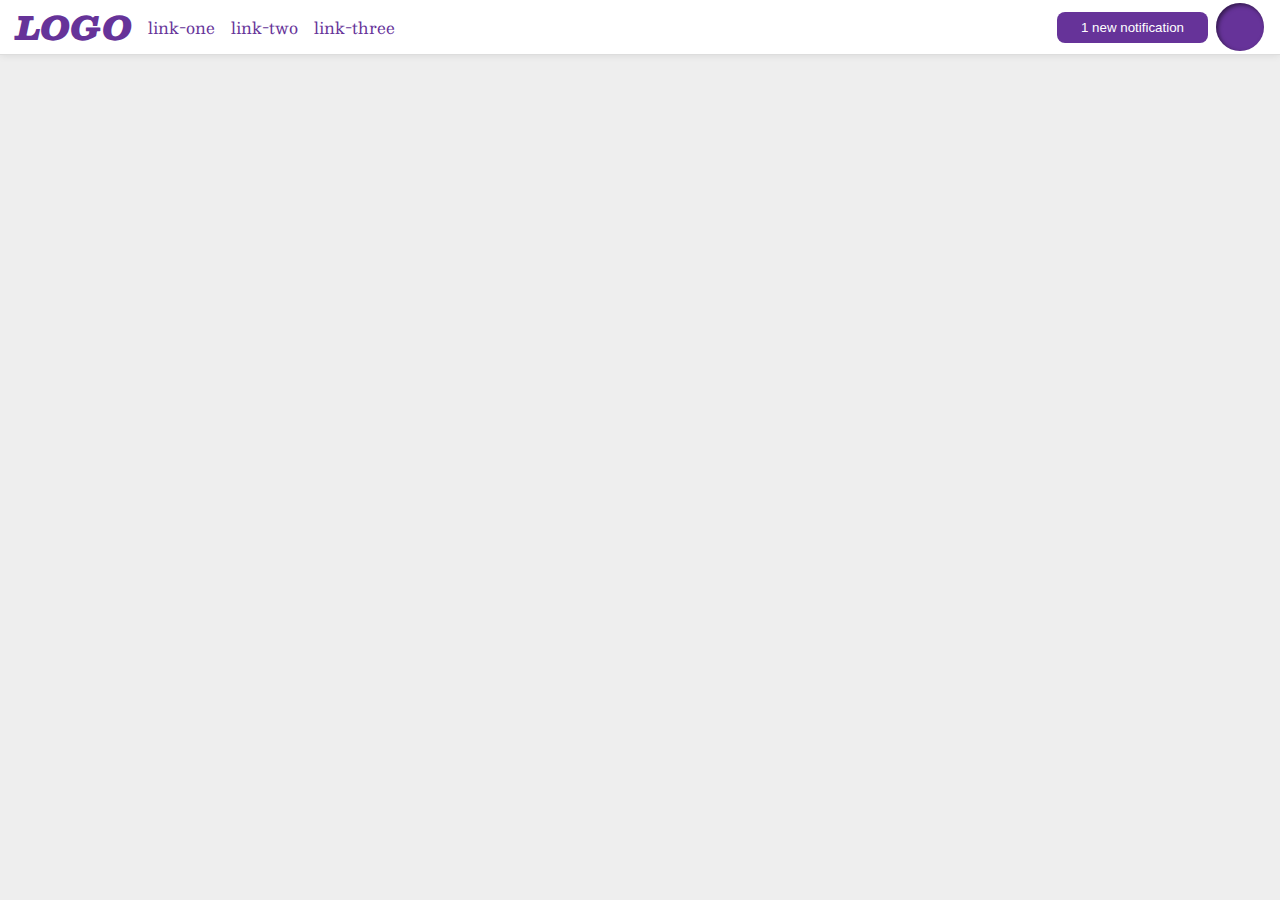
<file: flex/03-flex-header-2/index.html>
<!DOCTYPE html>
<html lang="en">
<head>
  <meta charset="UTF-8">
  <meta http-equiv="X-UA-Compatible" content="IE=edge">
  <meta name="viewport" content="width=device-width, initial-scale=1.0">
  <title>Flex Header 2</title>
  <link rel="stylesheet" href="style.css">
</head>
<body>
  <div class="header">
    <div class="left-container">
      <div class="logo">
        LOGO
      </div>
      <ul class="links">
        <li><a href="google.com">link-one</a></li>
        <li><a href="google.com">link-two</a></li>
        <li><a href="google.com">link-three</a></li>
      </ul>
    </div>
    <div class="right-container">
      <button class="notifications">
        1 new notification
      </button>
      <div class="profile-image"></div>
    </div>
  </div>
</body>
</html>
</file>
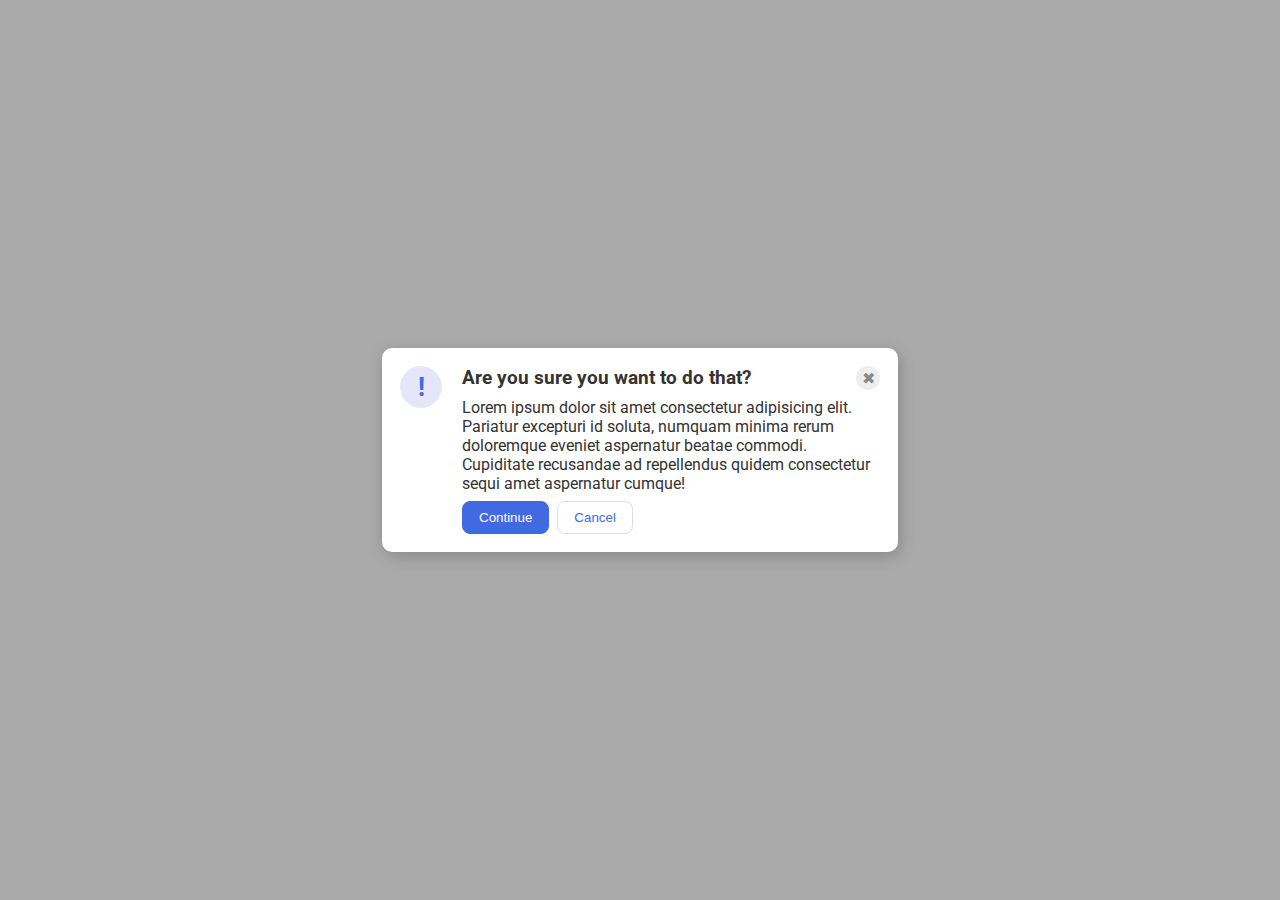
<file: flex/05-flex-modal/index.html>
<!DOCTYPE html>
<html lang="en">
<head>
  <meta charset="UTF-8">
  <meta http-equiv="X-UA-Compatible" content="IE=edge">
  <meta name="viewport" content="width=device-width, initial-scale=1.0">
  <link rel="stylesheet" href="style.css">
  <title>Modal</title>
</head>
<body>
  <div class="modal">
    <div class="left">
      <div class="icon">!</div>
    </div>
    <div class="center-text">
      <div class="center-top">
        <div class="header">Are you sure you want to do that?</div>
        <div class="close-button">✖</div>
      </div>
      <div class="text">Lorem ipsum dolor sit amet consectetur adipisicing elit. Pariatur excepturi id soluta, numquam minima rerum doloremque eveniet aspernatur beatae commodi. Cupiditate recusandae ad repellendus quidem consectetur sequi amet aspernatur cumque!</div>
      <div class="center-buttons">
        <button class="continue">Continue</button>
        <button class="cancel">Cancel</button>
      </div>
    </div>
  </div>
</body>
</html>
</file>
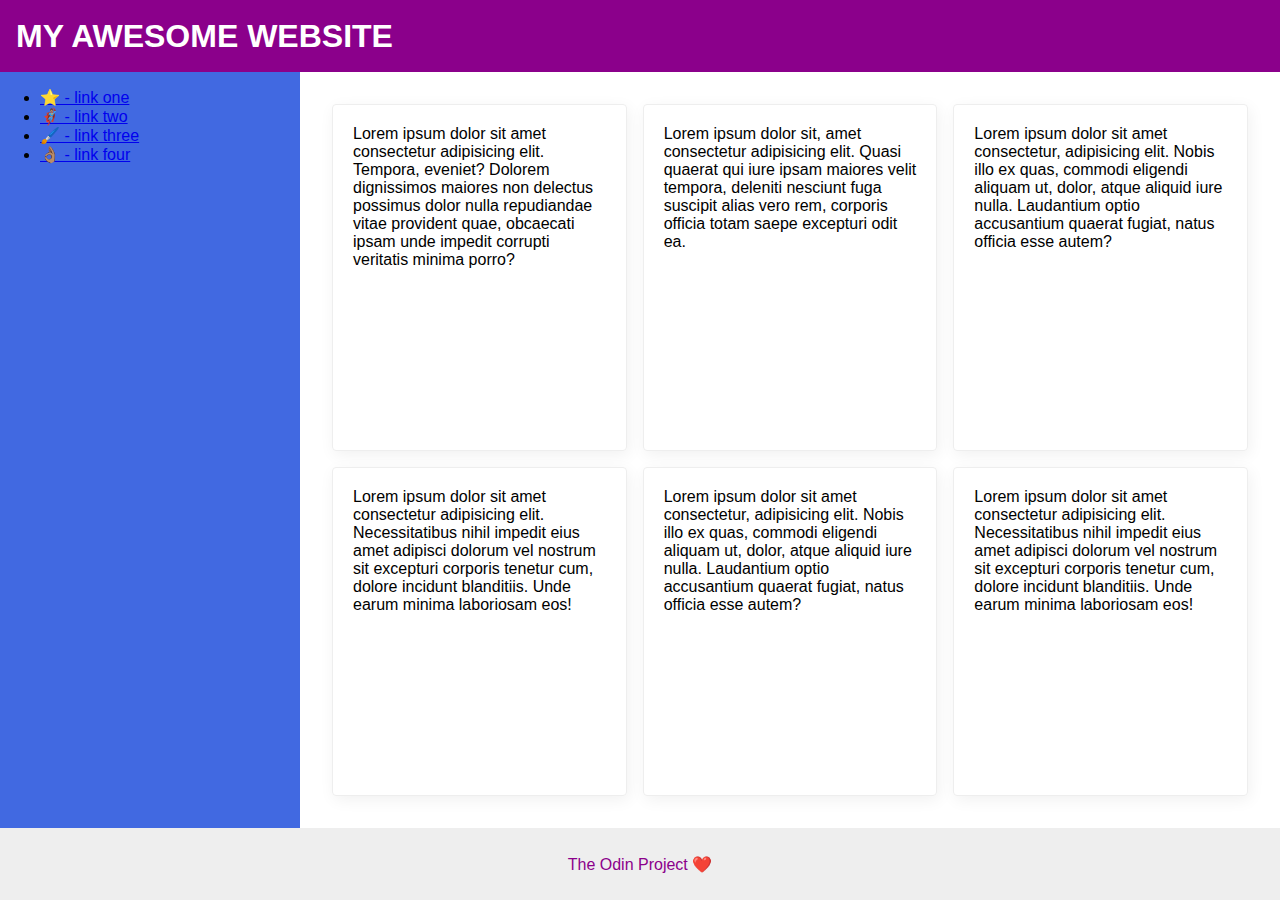
<file: flex/07-flex-layout-2/index.html>
<!DOCTYPE html>
<html lang="en">
<head>
  <meta charset="UTF-8">
  <meta http-equiv="X-UA-Compatible" content="IE=edge">
  <meta name="viewport" content="width=device-width, initial-scale=1.0">
  <title>The Holy Grail</title>
  <link rel="stylesheet" href="style.css">
</head>
<body>
  <div class="header">
    MY AWESOME WEBSITE
  </div>
  <div class="center">
    <div class="sidebar">
      <ul>
        <li><a href="google.com">⭐ - link one</a></li>
        <li><a href="google.com">🦸🏽‍♂️ - link two</a></li>
        <li><a href="google.com">🖌️ - link three</a></li>
        <li><a href="google.com">👌🏽 - link four</a></li>
      </ul>
    </div>
  
    <div class="flex-cards">
      <div class="card">Lorem ipsum dolor sit amet consectetur adipisicing elit. Tempora, eveniet? Dolorem dignissimos maiores non delectus possimus dolor nulla repudiandae vitae provident quae, obcaecati ipsam unde impedit corrupti veritatis minima porro?</div>
      <div class="card">Lorem ipsum dolor sit, amet consectetur adipisicing elit. Quasi quaerat qui iure ipsam maiores velit tempora, deleniti nesciunt fuga suscipit alias vero rem, corporis officia totam saepe excepturi odit ea.</div>
      <div class="card">Lorem ipsum dolor sit amet consectetur, adipisicing elit. Nobis illo ex quas, commodi eligendi aliquam ut, dolor, atque aliquid iure nulla. Laudantium optio accusantium quaerat fugiat, natus officia esse autem?</div>
      <div class="card">Lorem ipsum dolor sit amet consectetur adipisicing elit. Necessitatibus nihil impedit eius amet adipisci dolorum vel nostrum sit excepturi corporis tenetur cum, dolore incidunt blanditiis. Unde earum minima laboriosam eos!</div>
      <div class="card">Lorem ipsum dolor sit amet consectetur, adipisicing elit. Nobis illo ex quas, commodi eligendi aliquam ut, dolor, atque aliquid iure nulla. Laudantium optio accusantium quaerat fugiat, natus officia esse autem?</div>
      <div class="card">Lorem ipsum dolor sit amet consectetur adipisicing elit. Necessitatibus nihil impedit eius amet adipisci dolorum vel nostrum sit excepturi corporis tenetur cum, dolore incidunt blanditiis. Unde earum minima laboriosam eos!</div>
    </div>
  </div>
  <div class="footer">
    The Odin Project ❤️
  </div>
</body>
</html>
</file>
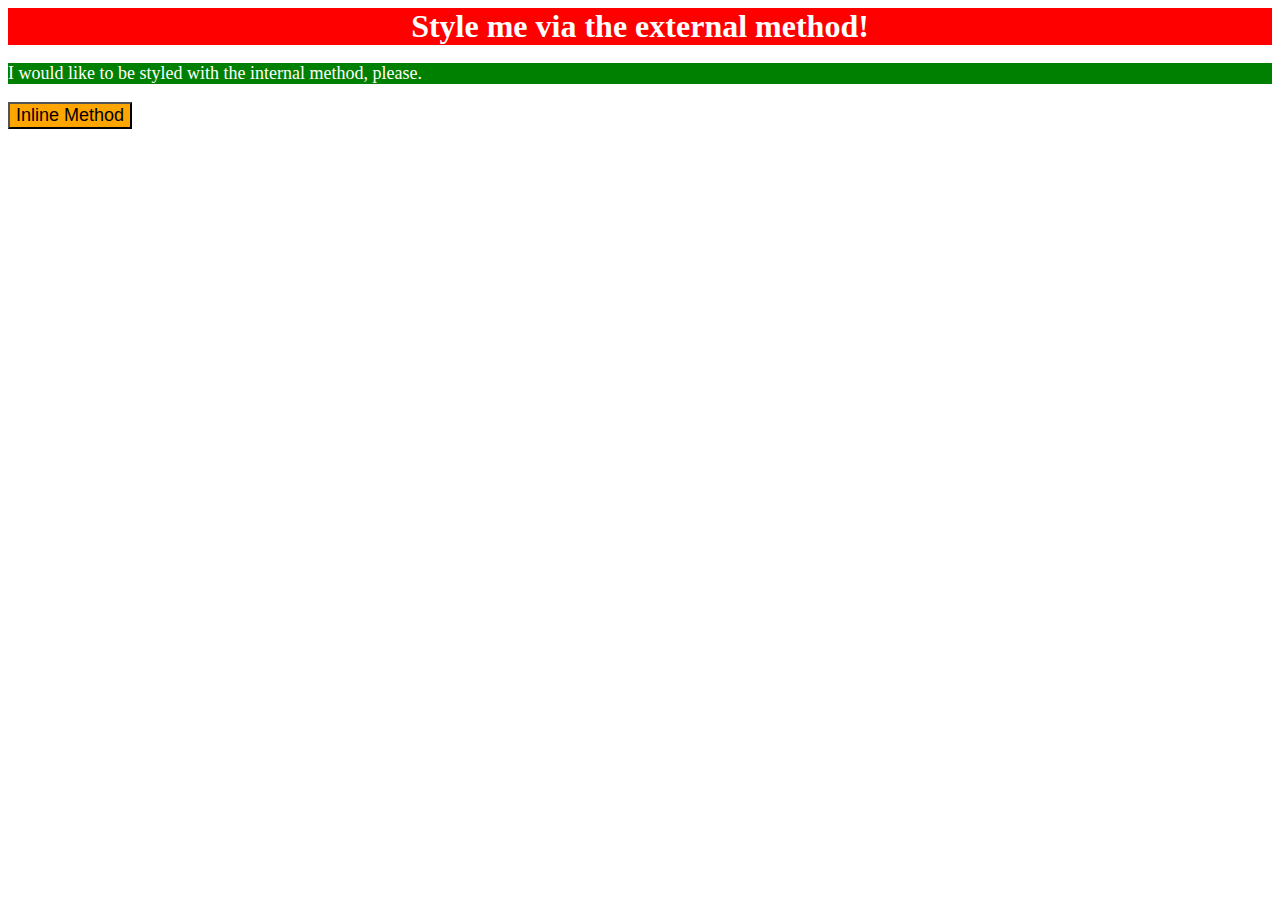
<file: foundations/01-css-methods/index.html>
<!DOCTYPE html>
<html lang="en">
<head>
  <link rel="stylesheet" href="styles.css">
  <style>
    p {
      color: white;
      background-color: green;
      font-size: 18px;
    }
  </style>
  <meta charset="UTF-8">
  <meta http-equiv="X-UA-Compatible" content="IE=edge">
  <meta name="viewport" content="width=device-width, initial-scale=1.0">
  <title>Methods for Adding CSS</title>
</head>
<body>
  <div>Style me via the external method!</div>
  <p>I would like to be styled with the internal method, please.</p>
  <button style="background-color: orange; font-size: 18px;">Inline Method</button>
</body>
</html>
</file>
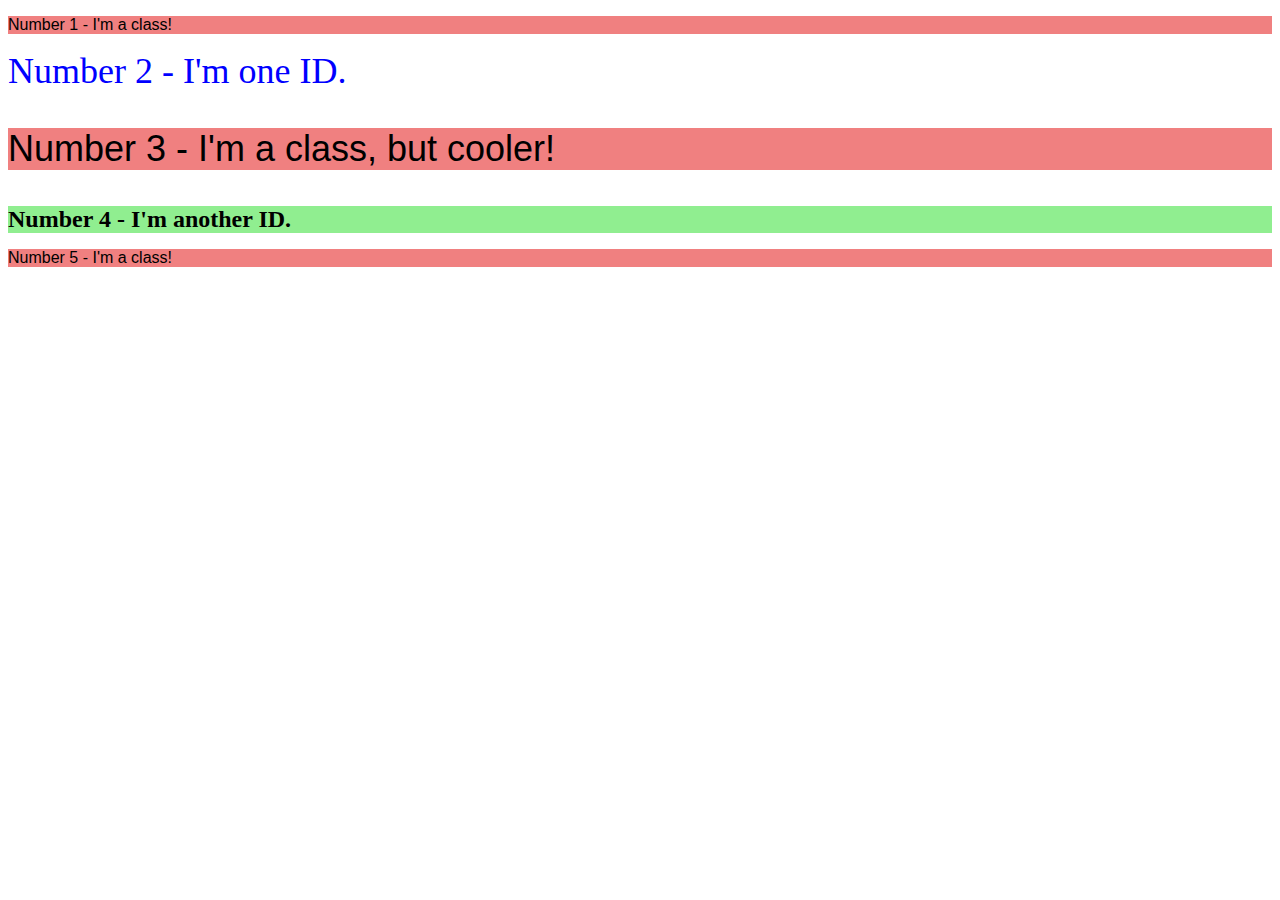
<file: foundations/02-class-id-selectors/index.html>
<!DOCTYPE html>
<html lang="en">
<head>
  <meta charset="UTF-8">
  <meta http-equiv="X-UA-Compatible" content="IE=edge">
  <meta name="viewport" content="width=device-width, initial-scale=1.0">
  <title>Class and ID Selectors</title>
  <link rel="stylesheet" href="style.css">
</head>
<body>
  <p class="odd">Number 1 - I'm a class!</p>
  <div id="num-2">Number 2 - I'm one ID.</div>
  <p class="odd cooler">Number 3 - I'm a class, but cooler!</p>
  <div id="num-4">Number 4 - I'm another ID.</div>
  <p class="odd">Number 5 - I'm a class!</p>
</body>
</html>
</file>
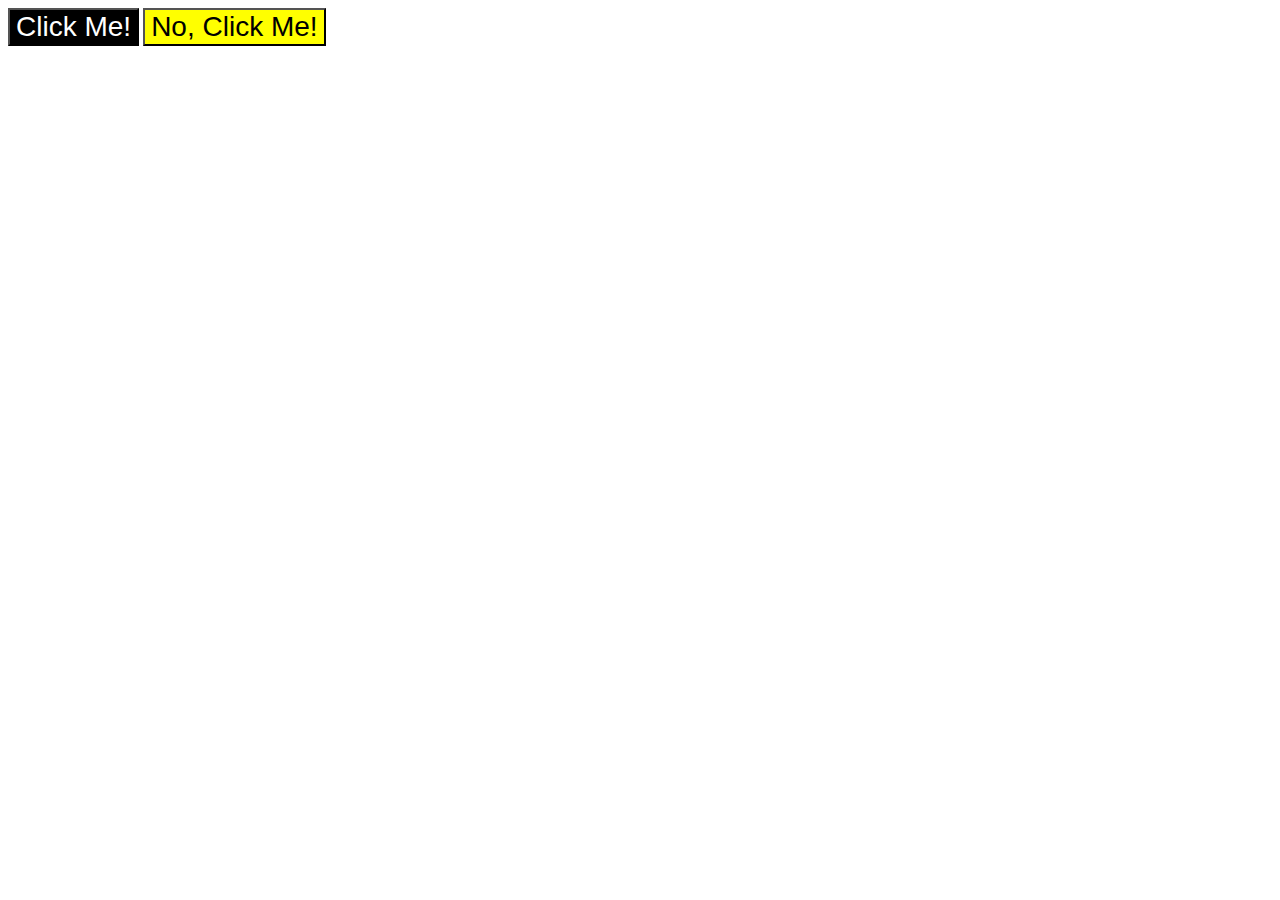
<file: foundations/03-grouping-selectors/index.html>
<!DOCTYPE html>
<html lang="en">
<head>
  <meta charset="UTF-8">
  <meta http-equiv="X-UA-Compatible" content="IE=edge">
  <meta name="viewport" content="width=device-width, initial-scale=1.0">
  <title>Grouping Selectors</title>
  <link rel="stylesheet" href="style.css">
</head>
<body>
  <button class="first">Click Me!</button>
  <button class="second">No, Click Me!</button>
</body>
</html>
</file>
<file: flex/03-flex-header-2/style.css>
/* this is some magical font-importing.  
you'll learn about it later. */
@import url('https://fonts.googleapis.com/css2?family=Besley:ital,wght@0,400;1,900&display=swap');

body {
  margin: 0;
  background: #eee;
  font-family: Besley, serif;
}

.header {
  background: white;
  border-bottom: 1px solid #ddd;
  box-shadow: 0 0 8px rgba(0,0,0,.1);
  display: flex;
  justify-content: space-between;
  align-items: center;
}

.right-container {
  display: flex;
  gap: 8px;
  margin-right: 16px;
  align-items: center;
}

.left-container {
  display: flex;
  margin-left: 16px;
  align-items: center;
}

.profile-image {
  background: rebeccapurple;
  box-shadow: inset 2px 2px 4px rgba(0,0,0,.5);
  border-radius: 50%;
  width: 48px;
  height: 48px;
}

.logo {
  color: rebeccapurple;
  font-size: 32px;
  font-weight: 900;
  font-style: italic;
}

button {
  border: none;
  border-radius: 8px;
  background: rebeccapurple;
  color: white;
  padding: 8px 24px;
}

a {
  /* this removes the line under our links */
  text-decoration: none;
  color: rebeccapurple;
}

ul {
  list-style-type: none;
  display: flex;
  gap: 16px;
  margin: -24px;
}
</file>
<file: flex/05-flex-modal/style.css>
@import url('https://fonts.googleapis.com/css2?family=Roboto:wght@400;700&display=swap');

html, body {
  height: 100%;
}

body {
  font-family: Roboto, sans-serif;
  margin: 0;
  background: #aaa;
  color: #333;
  /* I'll give you this one for free lol */
  display: flex;
  align-items: center;
  justify-content: center;
}

.modal {
  background: white;
  width: 480px;
  border-radius: 10px;
  box-shadow: 2px 4px 16px rgba(0,0,0,.2);
  padding: 18px;
  display: flex;
}

.left {
  display: flex;
  flex-direction: column;
  margin-right: 20px;
}

.header {
  font-weight: bolder;
  font-size: larger;
}

.center-top {
  display: flex;
  justify-content: space-between;
}

.center-text {
  display: flex;
  flex-direction: column;
  gap: 8px;
}

.center-buttons {
  display: inline-flex;
  gap: 8px;
}

.right {
  display: flex;
  flex-direction: column;
  align-items: center;
}

.icon {
  color: royalblue;
  font-size: 26px;
  font-weight: 700;
  background: lavender;
  width: 42px;
  height: 42px;
  border-radius: 50%;
  display: flex;
  align-items: center;
  justify-content: center;
}

.close-button {
  background: #eee;
  border-radius: 50%;
  color: #888;
  font-weight: 400;
  font-size: 16px;
  height: 24px;
  width: 24px;
  display: flex;
  align-items: center;
  justify-content: center;
}

button {
  padding: 8px 16px;
  border-radius: 8px;
}

button.continue {
  background: royalblue;
  border: 1px solid royalblue;
  color: white;
}

button.cancel {
  background: white;
  border: 1px solid #ddd;
  color: royalblue;
}
</file>
<file: flex/07-flex-layout-2/style.css>
body {
  font-family: -apple-system, BlinkMacSystemFont, 'Segoe UI', Roboto, Oxygen, Ubuntu, Cantarell, 'Open Sans', 'Helvetica Neue', sans-serif;
  margin: 0;
  min-height: 100vh;
  display: flex;
  flex-direction: column;
  justify-content: space-between;
}

.header {
  height: 72px;
  background: darkmagenta;
  color: white;
  font-size: 32px;
  font-weight: 900;
  display: flex;
  align-items: center;
  padding-left: 16px;
}

.center {
  display: flex;
  align-items: stretch;
  flex: 1;
}

.flex-cards {
  display: flex;
  flex-wrap: wrap;
  justify-content: space-evenly;
  gap: 16px;
  padding: 32px;
}

.footer {
  height: 72px;
  background: #eee;
  color: darkmagenta;
  display: flex;
  align-items: center;
  justify-content: center;
}

.sidebar {
  width: 300px;
  background: royalblue;
  display: flex;
  flex: 1 0 auto;
}

.card {
  border: 1px solid #eee;
  box-shadow: 2px 4px 16px rgba(0,0,0,.06);
  border-radius: 4px;
  display: flex;
  padding: 20px;
  flex: 1 1 auto;
  width: 25%;
}
</file>
<file: foundations/01-css-methods/styles.css>
div {    
    color: white;
    background-color: red;
    font-size: 32px;
    text-align: center;
    font-weight: bold;
}
</file>
<file: foundations/02-class-id-selectors/style.css>
.odd {
   background-color: lightcoral;
   font-family: Verdana, Geneva, Tahoma, sans-serif; 
}

.cooler {
    font-size: 36px;
}

#num-2 {
    color: blue;
    font-size: 36px;
}

#num-4 {
    background-color: lightgreen;
    font-size: 24px;
    font-weight: bold;
}
</file>
<file: foundations/03-grouping-selectors/style.css>
.first,
.second {
    font-family: Helvetica, "Times New Roman", sans-serif;
    font-size: 28px;
}

.first {
    color: white;
    background-color: black;
}

.second {
    background-color: yellow;
}
</file>
